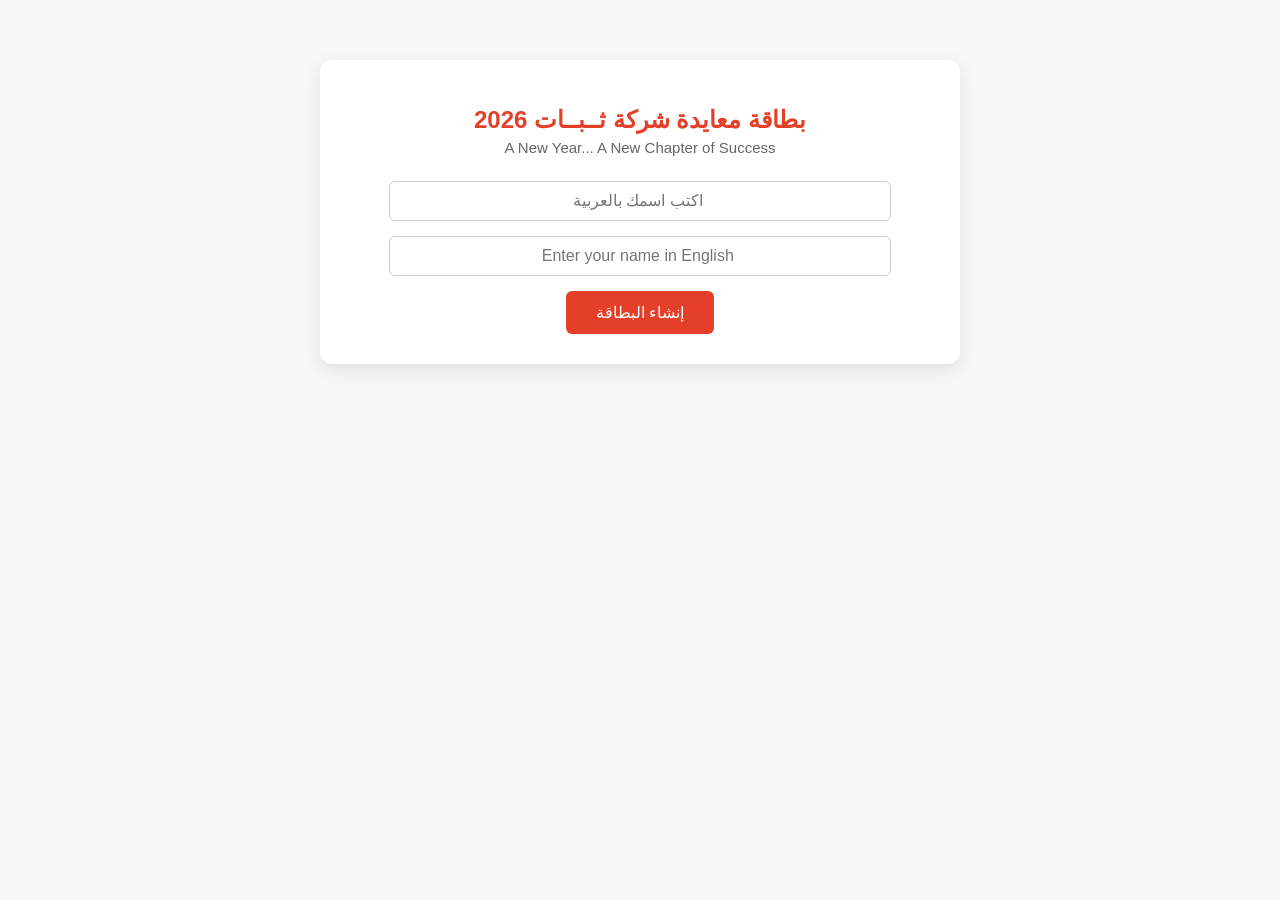
<file: index.html>
<!DOCTYPE html>
<html lang="ar" dir="rtl">
<head>
<meta charset="UTF-8">
<meta name="viewport" content="width=device-width, initial-scale=1.0">
<title> بطاقة معايدة - شركة ثبات </title>
<style>
    body {
        font-family: 'Tajawal', sans-serif;
        background: #f8f8f8;
        color: #333;
        margin: 0;
        padding: 0;
        text-align: center;
    }

    .container {
        max-width: 600px;
        margin: 60px auto;
        background: white;
        border-radius: 12px;
        box-shadow: 0 6px 20px rgba(0, 0, 0, 0.1);
        padding: 30px 20px;
    }

    h1 {
        color: #e43f28;
        font-size: 24px;
        margin-bottom: 5px;
    }

    p.subtitle {
        color: #666;
        font-size: 15px;
        margin-top: 0;
        margin-bottom: 25px;
    }

    input {
        width: 80%;
        padding: 10px;
        border: 1px solid #ccc;
        border-radius: 6px;
        margin-bottom: 15px;
        font-size: 16px;
        text-align: center;
    }

    button {
        background: #e43f28;
        color: white;
        border: none;
        padding: 12px 30px;
        border-radius: 6px;
        font-size: 16px;
        cursor: pointer;
        font-family: 'Tajawal', sans-serif;
        transition: 0.3s;
    }

    button:hover {
        background: #c82f1e;
    }

    .card {
        display: none;
        background: linear-gradient(145deg, #ffffff, #f3f3f3);
        border: 2px solid #e43f28;
        border-radius: 12px;
        padding: 25px;
        margin-top: 25px;
        animation: fadeIn 1s ease;
    }

    .card h2 {
        color: #e43f28;
        font-size: 22px;
    }

    .card p {
        font-size: 17px;
        color: #333;
        margin: 8px 0;
    }

    .footer {
        margin-top: 40px;
        color: #777;
        font-size: 13px;
    }

    .footer a {
        color: #e43f28;
        text-decoration: none;
    }

    @keyframes fadeIn {
        from { opacity: 0; transform: scale(0.9); }
        to { opacity: 1; transform: scale(1); }
    }
</style>
</head>
<body>

<div class="container">
    <h1>بطاقة معايدة شركة ثــبــات 2026</h1>
    <p class="subtitle">A New Year... A New Chapter of Success</p>
    
    <input type="text" id="nameAr" placeholder=" اكتب اسمك بالعربية">
    <br>
    <input type="text" id="nameEn" placeholder=" Enter your name in English">
    <br>
    <button onclick="generateCard()"> إنشاء البطاقة </button>

    <div class="card" id="card">
        <h2> عام جديد... فصل جديد من النجاح </h2>
        <p id="greetingAr"></p>
        <p id="greetingEn"></p>
        <p style="color:#e43f28;">نتمنى لكم عامًا مليئًا بالتطور والإنجاز </p>
        <p>– فريق <strong>ثــبــات</strong></p>
        <hr style="border:1px solid #e43f28; width:80%; margin:15px auto;">
        <a href="https://www.thabat.sa" target="_blank" style="color:#e43f28; text-decoration:none;">www.thabat.sa</a>
    </div>

    
<script>
function generateCard() {
    const nameAr = document.getElementById("nameAr").value.trim();
    const nameEn = document.getElementById("nameEn").value.trim();
    const card = document.getElementById("card");
    const greetingAr = document.getElementById("greetingAr");
    const greetingEn = document.getElementById("greetingEn");

    if (!nameAr || !nameEn) {
        alert(" يرجى إدخال الاسم بالعربية والإنجليزية أولًا.");
        return;
    }

    greetingAr.innerHTML = `فريق ثبات العزيز <strong>${nameAr}</strong>، كل عام وأنتم بخير 🎉`;
    greetingEn.innerHTML = `Dear <strong>${nameEn}</strong>, wishing you a successful and inspiring 2026 🚀`;

    card.style.display = "block";
    card.scrollIntoView({ behavior: "smooth" });
}
</script>

</body>
</html>
</file>
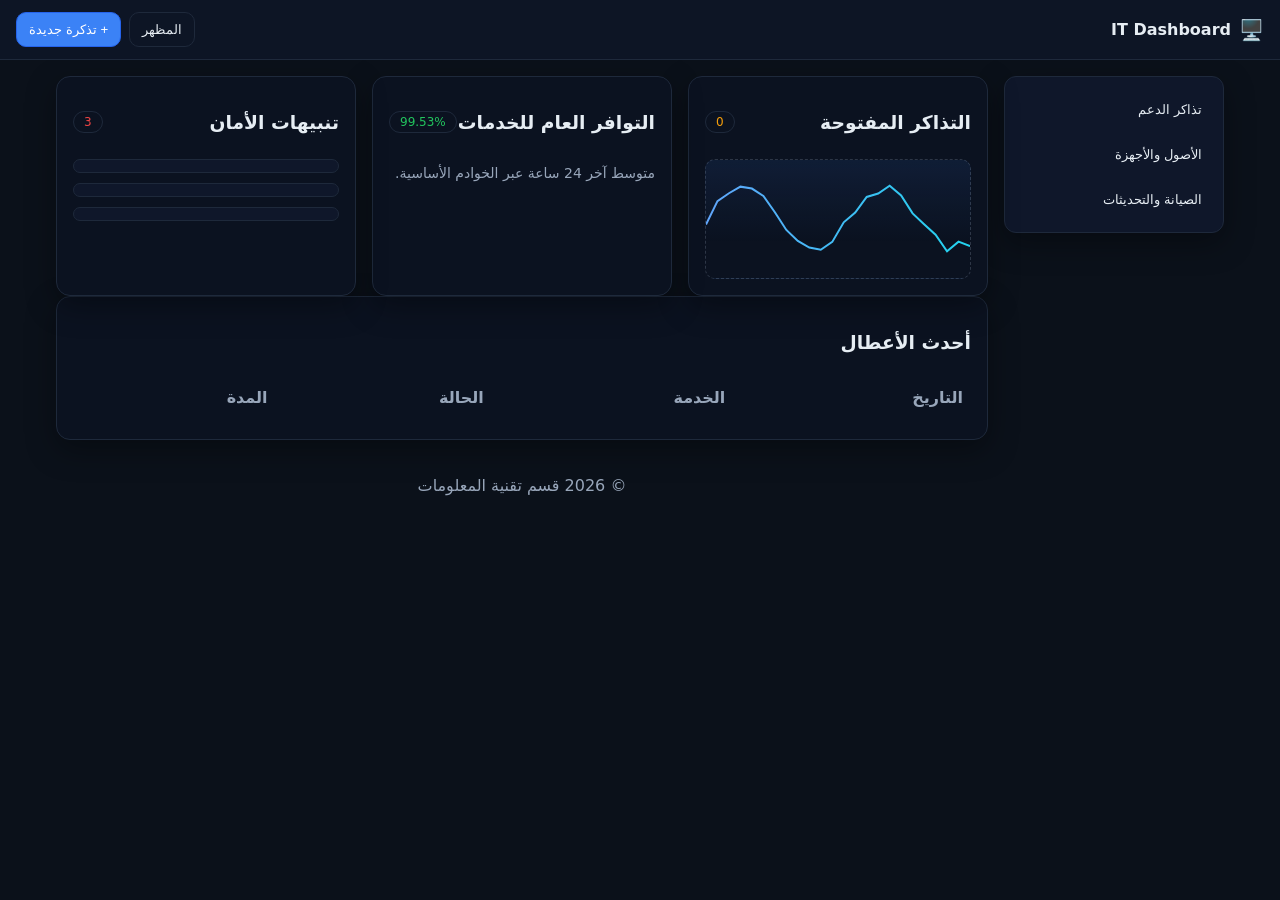
<file: aa.html>
<!DOCTYPE html>
<html lang="ar" dir="rtl">
<head>
  <meta charset="UTF-8" />
  <meta name="viewport" content="width=device-width, initial-scale=1" />
  <title>لوحة تقنية المعلومات</title>
  <link rel="stylesheet" href="aaa.css" />
</head>
<body>
  <header class="topbar">
    <div class="brand"><span class="logo">🖥️</span><b>IT Dashboard</b></div>
    <nav class="top-actions">
      <button id="themeToggle" class="btn ghost">المظهر</button>
      <button id="addTicketBtn" class="btn primary">+ تذكرة جديدة</button>
    </nav>
  </header>

  <main class="layout">
    <aside class="sidebar">
    
      <button class="nav-item" data-view="tickets">تذاكر الدعم</button>
      <button class="nav-item" data-view="assets">الأصول والأجهزة</button>
      <button class="nav-item" data-view="maintenance">الصيانة والتحديثات</button>
      
    </aside>

    <section class="content">
      <!-- نظرة عامة -->
      <div id="view-overview">
        <div class="cards">
          <div class="card">
            <div class="card-head">
              <h3>التذاكر المفتوحة</h3>
              <span id="openTickets" class="badge amber">—</span>
            </div>
            <div id="sparkTickets" class="chart"></div>
          </div>
          <div class="card">
            <div class="card-head">
              <h3>التوافر العام للخدمات</h3>
              <span id="uptime" class="badge green">—</span>
            </div>
            <p class="muted">متوسط آخر 24 ساعة عبر الخوادم الأساسية.</p>
          </div>
          <div class="card">
            <div class="card-head">
              <h3>تنبيهات الأمان</h3>
              <span id="secAlerts" class="badge red">—</span>
            </div>
            <ul id="miniAlerts" class="list slim"></ul>
          </div>
        </div>

        <div class="panel">
          <h3>أحدث الأعطال</h3>
          <table class="table" id="incidentsTable" aria-label="سجل الأعطال">
            <thead>
              <tr>
                <th>التاريخ</th><th>الخدمة</th><th>الحالة</th><th>المدة</th>
              </tr>
            </thead>
            <tbody></tbody>
          </table>
        </div>
      </div>

      <!-- تذاكر الدعم -->
      <div id="view-tickets" hidden>
        <div class="panel">
          <div class="row gap">
            <input id="ticketSearch" type="text" placeholder="ابحث برقم التذكرة أو العنوان" />
            <select id="ticketFilter">
              <option value="all">الكل</option>
              <option value="open">مفتوحة</option>
              <option value="inprogress">قيد المعالجة</option>
              <option value="closed">مغلقة</option>
            </select>
          </div>
          <table class="table" id="ticketsTable" aria-label="تذاكر الدعم">
            <thead>
              <tr>
                <th>#</th><th>العنوان</th><th>الأولوية</th><th>الحالة</th><th>القسم</th><th>تحديث</th>
              </tr>
            </thead>
            <tbody></tbody>
          </table>
        </div>
      </div>

      
      <!-- الأصول -->
      <div id="view-assets" hidden>
        <div class="panel">
          <div class="row gap">
            <input id="assetSearch" type="text" placeholder="ابحث باسم الجهاز أو IP" />
            <select id="assetType">
              <option value="all">الكل</option>
              <option value="server">خادم</option>
              <option value="pc">حاسوب</option>
              <option value="printer">طابعة</option>
              <option value="switch">محول</option>
            </select>
           
          </div>
          <table class="table" id="assetsTable">
            <thead>
              <tr>
                <th>الأصل</th><th>النوع</th><th>IP</th><th>الموقع</th><th>الحالة</th>
              </tr>
            </thead>
            <tbody></tbody>
          </table>
        </div>
      </div>

      <!-- الصيانة -->
      <div id="view-maintenance" hidden>
        <div class="panel">
          <h3>جدولة الصيانة والتحديثات</h3>
          <form id="maintForm" class="form">
            <div class="row">
              <input type="text" id="maintTitle" placeholder="عنوان المهمة" />
              <input type="datetime-local" id="maintWhen" />
            </div>
            <textarea id="maintNotes" rows="3" placeholder="تفاصيل العمل (الخوادم/الخدمة المستهدفة)"></textarea>
            <button class="btn primary" type="submit">إضافة</button>
          </form>
          <ul id="maintList" class="list"></ul>
        </div>
      </div>

      

  <footer class="footer">
    <span>© 2026 قسم تقنية المعلومات</span>
   
  </footer>

  <!-- نافذة إضافة تذكرة -->
  <dialog id="ticketDialog">
    <form id="ticketForm" method="dialog" class="form">
      <h3>تذكرة دعم جديدة</h3>
      <input id="tTitle" type="text" placeholder="عنوان المشكلة" required />
      <div class="row">
        <select id="tPriority" required>
          <option value="low">منخفض</option>
          <option value="med">متوسط</option>
          <option value="high">عالٍ</option>
        </select>
        <select id="tDept" required>
          <option value="IT">IT</option>
          <option value="HR">HR</option>
          <option value="Sales">المبيعات</option>
        </select>
      </div>
      <textarea id="tDesc" rows="3" placeholder="وصف مختصر"></textarea>
      <menu class="row right">
        <button value="cancel" class="btn">إلغاء</button>
        <button id="tSubmit" class="btn primary">حفظ</button>
      </menu>
    </form>
  </dialog>

  <script src="a.js"></script>
</body>
</html>
</file>
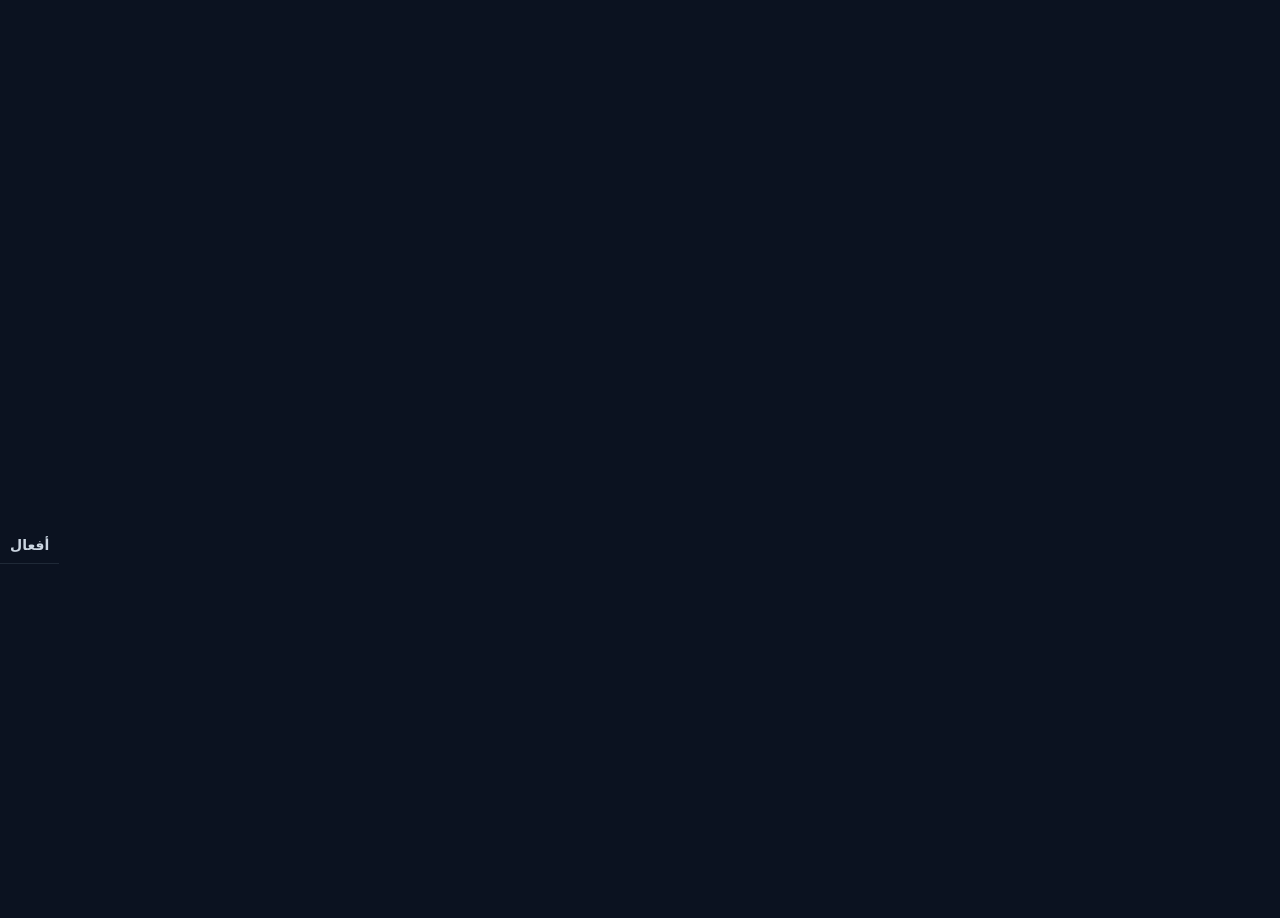
<file: index.html.html>
<!DOCTYPE html>
<html lang="ar" dir="rtl">
<head>
  <meta charset="UTF-8" />
  <meta name="viewport" content="width=device-width,initial-scale=1" />
  <title>لوحة الدعم الفني</title>
  <style>
    :root{
      --bg:#0b1220; --surface:#0f172a; --card:#111827; --txt:#e5e7eb; --muted:#94a3b8;
      --border:#1f2937; --primary:#3b82f6; --ok:#22c55e; --warn:#f59e0b; --crit:#ef4444;
    }
    *{box-sizing:border-box}
    body{margin:0;background:var(--bg);color:var(--txt);font-family:system-ui,-apple-system,Segoe UI,Roboto,Arial}
    .wrap{max-width:1260px;margin:auto;padding:16px}
    header{display:flex;gap:12px;align-items:center;justify-content:space-between;margin-bottom:12px}
    h1{margin:0;font-size:22px}
    .topbar{display:flex;gap:8px;align-items:center}
    input[type="search"]{width:220px;max-width:45vw}
    input,select,button,textarea{
      background:var(--surface);color:var(--txt);border:1px solid var(--border);
      border-radius:10px;padding:10px;font-size:14px;outline:none
    }
    button{background:var(--primary);border:none;cursor:pointer}
    button.ghost{background:transparent;border:1px solid var(--border)}
    button:disabled{opacity:.6;cursor:not-allowed}
    .grid{display:grid;gap:12px;grid-template-columns:repeat(auto-fit,minmax(220px,1fr))}
    .card{background:var(--card);border:1px solid var(--border);border-radius:12px;padding:14px}
    .kpi .v{font-size:30px;font-weight:800}
    .kpi small{color:var(--muted)}
    .charts{display:grid;gap:12px;grid-template-columns:repeat(auto-fit,minmax(320px,1fr))}
    canvas{width:100%;height:200px;background:var(--surface);border:1px solid var(--border);border-radius:10px}
    table{width:100%;border-collapse:collapse}
    th,td{padding:10px;border-bottom:1px solid var(--border);text-align:right;font-size:14px}
    th{color:#cbd5e1}
    .badge{padding:.15rem .55rem;border-radius:999px;font-size:.8rem;border:1px solid var(--border)}
    .prio-low{background:#0b2d19}.prio-medium{background:#172033}.prio-high{background:#3a241c}.prio-urgent{background:#3b1b1b}
    .status-new{color:#38bdf8}.status-open{color:#60a5fa}.status-pending{color:var(--warn)}
    .status-onhold{color:#a78bfa}.status-resolved{color:var(--ok)}.status-closed{color:#94a3b8}
    .sla-ok{color:var(--ok)} .sla-warn{color:var(--warn)} .sla-crit{color:var(--crit)}
    .filters{display:flex;gap:8px;flex-wrap:wrap;margin:8px 0}
    .row{display:flex;gap:12px;align-items:center;justify-content:space-between;flex-wrap:wrap}
    .footer{color:var(--muted);font-size:12px;margin-top:14px}
    /* حوار (Modal) بسيط */
    .modal{position:fixed;inset:0;background:#0008;display:none;align-items:center;justify-content:center;padding:16px}
    .modal.open{display:flex}
    .modal .box{background:var(--card);border:1px solid var(--border);border-radius:12px;padding:16px;max-width:680px;width:100%}
    .form-grid{display:grid;gap:10px;grid-template-columns:repeat(auto-fit,minmax(200px,1fr))}
    label{font-size:12px;color:#cbd5e1;display:block;margin-bottom:4px}
    .sr{position:absolute;left:-9999px}
  </style>
</head>
<body>
<div class="wrap">
  <header>
    <h1>لوحة الدعم الفني</h1>
    <div class="topbar">
      <input type="search" id="q" placeholder="ابحث بالموضوع أو المالك..." />
      <button id="addBtn">+ إضافة تذكرة</button>
      <button id="exportBtn" class="ghost">تصدير CSV</button>
    </div>
  </header>

  <!-- KPIs -->
  <div class="grid">
    <div class="card kpi"><div>تذاكر مفتوحة</div><div class="v" id="kpi-open">0</div><small>الآن</small></div>
    <div class="card kpi"><div>بانتظار الرد</div><div class="v" id="kpi-pending">0</div></div>
    <div class="card kpi"><div>متأخرة عن SLA</div><div class="v" id="kpi-overdue">0</div></div>
    <div class="card kpi"><div>متوسط الحل (س)</div><div class="v" id="kpi-avg">0</div></div>
  </div>

  <!-- Charts -->
  <div class="charts" style="margin-top:12px">
    <div class="card">
      <h3 style="margin:0 0 8px 0">التذاكر حسب الحالة</h3>
      <canvas id="chartStatus" aria-label="Chart status" role="img"></canvas>
    </div>
    <div class="card">
      <h3 style="margin:0 0 8px 0">التذاكر حسب الأولوية</h3>
      <canvas id="chartPriority" aria-label="Chart priority" role="img"></canvas>
    </div>
  </div>

  <!-- Table -->
  <div class="card" style="margin-top:12px">
    <div class="row">
      <h3 style="margin:0">قائمة التذاكر</h3>
      <div class="filters">
        <select id="f-status" title="الحالة">
          <option value="">كل الحالات</option>
          <option value="new">جديدة</option>
          <option value="open">مفتوحة</option>
          <option value="pending">بانتظار</option>
          <option value="onhold">معلّقة</option>
          <option value="resolved">محلولة</option>
          <option value="closed">مغلقة</option>
        </select>
        <select id="f-priority" title="الأولوية">
          <option value="">كل الأولويات</option>
          <option value="low">منخفضة</option>
          <option value="medium">متوسطة</option>
          <option value="high">عالية</option>
          <option value="urgent">عاجلة</option>
        </select>
        <select id="f-agent" title="الوكيل">
          <option value="">كل الوكلاء</option>
        </select>
      </div>
    </div>

    <table id="tbl">
      <thead>
        <tr>
          <th>#</th><th>الموضوع</th><th>الأولوية</th><th>الحالة</th><th>الوكيل</th><th>الإنشاء</th><th>SLA</th><th class="sr">أفعال</th>
        </tr>
      </thead>
      <tbody></tbody>
    </table>
  </div>

  <div class="footer">ملاحظة: غيّر الألوان والبيانات في أقسام CSS/JavaScript حسب حاجتك. لا يعتمد هذا الملف على أي مكتبات خارجية.</div>
</div>

<!-- Modal: إضافة/تعديل تذكرة -->
<div class="modal" id="ticketModal" aria-hidden="true" aria-labelledby="mTitle" role="dialog">
  <div class="box">
    <div class="row" style="margin-bottom:8px">
      <h3 id="mTitle" style="margin:0">تذكرة جديدة</h3>
      <div style="display:flex;gap:8px">
        <button class="ghost" id="closeModal">إغلاق</button>
        <button id="saveTicket">حفظ</button>
      </div>
    </div>
    <div class="form-grid">
      <div>
        <label>الموضوع</label>
        <input id="f-subject" placeholder="مثال: انقطاع الشبكة في الدور 3" />
      </div>
      <div>
        <label>الأولوية</label>
        <select id="f-prio">
          <option value="low">Low</option><option value="medium" selected>Medium</option>
          <option value="high">High</option><option value="urgent">Urgent</option>
        </select>
      </div>
      <div>
        <label>الحالة</label>
        <select id="f-stat">
          <option value="new">New</option><option value="open" selected>Open</option>
          <option value="pending">Pending</option><option value="onhold">On Hold</option>
          <option value="resolved">Resolved</option><option value="closed">Closed</option>
        </select>
      </div>
      <div>
        <label>الوكيل</label>
        <input id="f-agent2" placeholder="اسم الوكيل" />
      </div>
      <div>
        <label>SLA (ساعات حتى الاستحقاق)</label>
        <input id="f-sla" type="number" min="1" step="1" value="8" />
      </div>
      <div style="grid-column:1/-1">
        <label>الوصف</label>
        <textarea id="f-desc" rows="3" placeholder="تفاصيل المشكلة أو الطلب"></textarea>
      </div>
    </div>
  </div>
</div>

<script>
  // بيانات تجريبية قابلة للتعديل
  let tickets = [
    {id:101, subject:"تعطّل الطابعة", priority:"medium", status:"open", assignee:"Ali", created:"2026-03-25T08:10:00Z", due:"2026-04-02T10:00:00Z", resolved:null, desc:"Printer offline"},
    {id:102, subject:"VPN لا يعمل", priority:"high", status:"pending", assignee:"Nora", created:"2026-03-29T11:30:00Z", due:"2026-03-31T15:00:00Z", resolved:null, desc:"Client auth fails"},
    {id:103, subject:"طلب حساب بريد", priority:"low", status:"resolved", assignee:"Sara", created:"2026-03-20T09:00:00Z", due:"2026-03-23T09:00:00Z", resolved:"2026-03-21T13:00:00Z", desc:"New mailbox"},
    {id:104, subject:"انقطاع شبكة بالدور 3", priority:"urgent", status:"open", assignee:"Khalid", created:"2026-03-30T06:50:00Z", due:"2026-03-30T10:00:00Z", resolved:null, desc:"Switch down"},
    {id:105, subject:"مشكلة تسجيل دخول", priority:"medium", status:"closed", assignee:"Ali", created:"2026-03-15T12:00:00Z", due:"2026-03-16T12:00:00Z", resolved:"2026-03-15T15:10:00Z", desc:"Password reset"},
  ];

  // عناصر
  const q = document.getElementById('q');
  const fStatus = document.getElementById('f-status');
  const fPriority = document.getElementById('f-priority');
  const fAgent = document.getElementById('f-agent');
  const tbody = document.querySelector('#tbl tbody');
  const addBtn = document.getElementById('addBtn');
  const exportBtn = document.getElementById('exportBtn');

  // عناصر المودال
  const modal = document.getElementById('ticketModal');
  const closeModal = document.getElementById('closeModal');
  const saveTicket = document.getElementById('saveTicket');
  const fSubject = document.getElementById('f-subject');
  const fPrio = document.getElementById('f-prio');
  const fStat = document.getElementById('f-stat');
  const fAgent2 = document.getElementById('f-agent2');
  const fSla = document.getElementById('f-sla');
  const fDesc = document.getElementById('f-desc');
  const mTitle = document.getElementById('mTitle');
  let editId = null;

  // أدوات وقت
  const fmt = d => new Date(d).toLocaleString('ar-EG');
  const hoursBetween = (a,b) => Math.round((new Date(b)-new Date(a))/36e5*100)/100;

  // قوائم الوكلاء
  function refreshAgents() {
    const agents = [...new Set(tickets.map(t=>t.assignee).filter(Boolean))].sort();
    fAgent.innerHTML = '<option value="">كل الوكلاء</option>' + agents.map(a=>`<option>${a}</option>`).join('');
  }

  // أصناف
  const prioClass = p => ({low:'prio-low',medium:'prio-medium',high:'prio-high',urgent:'prio-urgent'})[p] || 'prio-medium';
  const statusClass = s => ({new:'status-new',open:'status-open',pending:'status-pending',onhold:'status-onhold',resolved:'status-resolved',closed:'status-closed'})[s] || '';

  // KPIs
  function updateKPIs(view){
    const now = new Date();
    const open = view.filter(t => !['resolved','closed'].includes(t.status));
    const pending = view.filter(t => t.status==='pending');
    const overdue = open.filter(t => t.due && new Date(t.due) < now);
    const solved = view.filter(t => t.resolved);
    const avg = solved.length ? (solved.reduce((s,t)=> s + hoursBetween(t.created, t.resolved), 0) / solved.length) : 0;

    document.getElementById('kpi-open').textContent = open.length;
    document.getElementById('kpi-pending').textContent = pending.length;
    document.getElementById('kpi-overdue').textContent = overdue.length;
    document.getElementById('kpi-avg').textContent = Math.round(avg*100)/100;
  }

  // جداول
  function renderTable(view){
    const now = new Date();
    tbody.innerHTML = view.map(t=>{
      let slaHtml = '<span class="sla-warn">—</span>';
      if(t.due){
        const d = new Date(t.due);
        if(d < now) slaHtml = `<span class="sla-crit">متأخرة بـ ${Math.ceil((now-d)/36e5)} س</span>`;
        else slaHtml = `<span class="sla-ok">متبقي ${Math.ceil((d-now)/36e5)} س</span>`;
      }
      return `<tr>
        <td>${t.id}</td>
        <td title="${(t.desc||'').replace(/"/g,'&quot;')}">${t.subject}</td>
        <td><span class="badge ${prioClass(t.priority)}">${t.priority}</span></td>
        <td class="${statusClass(t.status)}">${t.status}</td>
        <td>${t.assignee || '—'}</td>
        <td>${fmt(t.created)}</td>
        <td>${slaHtml}</td>
        <td>
          <button class="ghost" onclick="openEdit(${t.id})">تعديل</button>
          <button class="ghost" onclick="removeTicket(${t.id})">حذف</button>
        </td>
      </tr>`;
    }).join('');
  }

  // فلاتر
  function applyFilters(){
    const s = fStatus.value, p = fPriority.value, a = fAgent.value;
    const query = q.value.trim().toLowerCase();
    const view = tickets.filter(t=>{
      const okS = !s || t.status===s;
      const okP = !p || t.priority===p;
      const okA = !a || t.assignee===a;
      const text = (t.subject + ' ' + (t.assignee||'') + ' ' + (t.desc||'')).toLowerCase();
      const okQ = !query || text.includes(query);
      return okS && okP && okA && okQ;
    });
    renderTable(view);
    updateKPIs(view);
    updateCharts(view);
  }

  // رسومات Canvas بسيطة
  function drawBar(canvasId, labels, values, colors){
    const c = document.getElementById(canvasId), ctx = c.getContext('2d');
    const W = c.width = c.clientWidth, H = c.height = c.clientHeight;
    ctx.clearRect(0,0,W,H);
    const max = Math.max(1, ...values);
    const pad = 28, slot = (W - pad*2)/values.length, barW = slot*0.6;
    values.forEach((v,i)=>{
      const h = (H - pad*2) * (v/max);
      const x = pad + i*slot + (slot-barW)/2;
      ctx.fillStyle = colors[i] || '#3b82f6';
      ctx.fillRect(x, H - pad - h, barW, h);
      ctx.fillStyle = '#cbd5e1'; ctx.textAlign='center';
      ctx.fillText(labels[i], x+barW/2, H-8);
      ctx.fillText(String(v), x+barW/2, H - pad - h - 6);
    });
  }

  function drawDoughnut(canvasId, labels, values, colors){
    const c = document.getElementById(canvasId), ctx = c.getContext('2d');
    const W = c.width = c.clientWidth, H = c.height = c.clientHeight;
    ctx.clearRect(0,0,W,H);
    const total = values.reduce((a,b)=>a+b,0) || 1;
    let start = -Math.PI/2;
    const cx=W/2, cy=H/2, r=Math.min(W,H)/2 - 18, ir=r*0.55;
    values.forEach((v,i)=>{
      const ang = (v/total) * Math.PI*2;
      ctx.beginPath(); ctx.moveTo(cx,cy);
      ctx.arc(cx,cy,r,start,start+ang); ctx.closePath();
      ctx.fillStyle = colors[i] || '#3b82f6'; ctx.fill();
      start += ang;
    });
    ctx.globalCompositeOperation='destination-out';
    ctx.beginPath(); ctx.arc(cx,cy,ir,0,Math.PI*2); ctx.fill();
    ctx.globalCompositeOperation='source-over';
    ctx.fillStyle = '#cbd5e1'; ctx.textAlign='center';
    ctx.fillText(total + ' تذكرة', cx, cy+4);
  }

  function updateCharts(view){
    const statuses = ['new','open','pending','onhold','resolved','closed'];
    const byStatus = statuses.map(s=>({label:s, value:view.filter(t=>t.status===s).length})).filter(x=>x.value>0);
    const prios = ['low','medium','high','urgent'];
    const byPrio = prios.map(p=>({label:p, value:view.filter(t=>t.priority===p).length})).filter(x=>x.value>0);

    drawDoughnut('chartStatus', byStatus.map(x=>x.label), byStatus.map(x=>x.value),
      ['#38bdf8','#3b82f6','#f59e0b','#a78bfa','#22c55e','#94a3b8']);
    drawBar('chartPriority', byPrio.map(x=>x.label), byPrio.map(x=>x.value),
      ['#22c55e','#3b82f6','#f59e0b','#ef4444']);
  }

  // إضافة/تعديل/حذف
  function openAdd(){
    editId = null;
    mTitle.textContent = 'تذكرة جديدة';
    fSubject.value = ''; fPrio.value='medium'; fStat.value='open';
    fAgent2.value=''; fSla.value=8; fDesc.value='';
    modal.classList.add('open'); modal.setAttribute('aria-hidden','false');
  }
  function openEdit(id){
    const t = tickets.find(x=>x.id===id); if(!t) return;
    editId = id;
    mTitle.textContent = `تعديل تذكرة #${id}`;
    fSubject.value=t.subject; fPrio.value=t.priority; fStat.value=t.status;
    fAgent2.value=t.assignee||''; fSla.value= t.due ? Math.max(1, Math.ceil((new Date(t.due)-new Date(t.created))/36e5)) : 8;
    fDesc.value=t.desc||'';
    modal.classList.add('open'); modal.setAttribute('aria-hidden','false');
  }
  function closeM(){ modal.classList.remove('open'); modal.setAttribute('aria-hidden','true'); }

  function save(){
    const subject = fSubject.value.trim(); if(!subject) return alertLike('الرجاء إدخال موضوع');
    const pr = fPrio.value, st=fStat.value, ag=fAgent2.value.trim();
    const hrs = Math.max(1, parseInt(fSla.value||'8',10));
    if(editId==null){
      const id = tickets.length ? Math.max(...tickets.map(t=>t.id))+1 : 1;
      const now = new Date().toISOString();
      tickets.unshift({id, subject, priority:pr, status:st, assignee:ag||null, created:now,
                       due:new Date(Date.now()+hrs*36e5).toISOString(), resolved:null, desc:fDesc.value.trim()});
    }else{
      const t = tickets.find(x=>x.id===editId);
      t.subject=subject; t.priority=pr; t.status=st; t.assignee=ag||null; t.desc=fDesc.value.trim();
      t.due = new Date(new Date(t.created).getTime()+hrs*36e5).toISOString();
      if(st==='resolved' && !t.resolved) t.resolved = new Date().toISOString();
      if(['closed','resolved'].includes(st) && !t.resolved) t.resolved = new Date().toISOString();
    }
    refreshAgents(); applyFilters(); closeM();
  }
  function removeTicket(id){
    tickets = tickets.filter(t=>t.id!==id);
    refreshAgents(); applyFilters();
  }
  // تنبيه بديل بسيط
  function alertLike(msg){
    const d = document.createElement('div');
    d.textContent=msg; d.style.position='fixed'; d.style.bottom='16px'; d.style.left='50%';
    d.style.transform='translateX(-50%)'; d.style.background='#111827'; d.style.border='1px solid #374151';
    d.style.color='#fff'; d.style.padding='10px 14px'; d.style.borderRadius='10px'; d.style.zIndex='9999';
    document.body.appendChild(d); setTimeout(()=>d.remove(), 2000);
  }

  // تصدير CSV
  function exportCSV(){
    const heads = ['id','subject','priority','status','assignee','created','due','resolved'];
    const rows = [heads.join(',')].concat(tickets.map(t=>heads.map(h=>`"${(t[h]??'').toString().replace(/"/g,'""')}"`).join(',')));
    const blob = new Blob([rows.join('\n')], {type:'text/csv;charset=utf-8;'});
    const a = document.createElement('a'); a.href = URL.createObjectURL(blob); a.download = 'tickets.csv'; a.click();
    URL.revokeObjectURL(a.href);
  }

  // ربط الأحداث
  q.addEventListener('input', applyFilters);
  [fStatus,fPriority,fAgent].forEach(el=>el.addEventListener('input', applyFilters));
  addBtn.addEventListener('click', openAdd);
  exportBtn.addEventListener('click', exportCSV);
  closeModal.addEventListener('click', closeM);
  saveTicket.addEventListener('click', save);
  modal.addEventListener('click', e=>{ if(e.target===modal) closeM(); });
  window.addEventListener('keydown', e=>{ if(e.key==='Escape') closeM(); });

  // بدء
  refreshAgents();
  applyFilters();
  window.addEventListener('resize', ()=>updateCharts(tickets));
</script>
</body>
</html>
</file>
<file: aaa.css>
:root{
  --bg:#0b111a; --surface:#0f172a; --card:#0b1220;
  --text:#e6edf3; --muted:#98a6ba;
  --primary:#3b82f6; --primary-600:#2563eb;
  --green:#22c55e; --amber:#f59e0b; --red:#ef4444;
  --border:#1e293b; --shadow:0 10px 30px rgba(0,0,0,.35);
}
:root.light{
  --bg:#f7fafc; --surface:#ffffff; --card:#ffffff;
  --text:#0f172a; --muted:#475569;
  --primary:#2563eb; --primary-600:#1d4ed8;
  --green:#16a34a; --amber:#d97706; --red:#dc2626;
  --border:#e2e8f0; --shadow:0 10px 30px rgba(2,6,23,.12);
}
*{box-sizing:border-box}
html,body{height:100%}
body{margin:0;background:var(--bg);color:var(--text);font-family:ui-sans-serif,system-ui,Segoe UI,Roboto,"Noto Kufi Arabic",Arial}

.topbar{position:sticky;top:0;z-index:30;display:flex;align-items:center;justify-content:space-between;padding:12px 16px;background:rgba(15,23,42,.75);backdrop-filter:blur(8px);border-bottom:1px solid var(--border)}
.brand{display:flex;gap:8px;align-items:center;font-weight:700}
.logo{font-size:20px}
.top-actions{display:flex;gap:8px;align-items:center}
.btn{border:1px solid var(--border);background:var(--surface);color:var(--text);padding:9px 12px;border-radius:10px;cursor:pointer;transition:.2s}
.btn:hover{transform:translateY(-1px)}
.btn.primary{background:var(--primary);border-color:var(--primary-600);color:#fff}
.btn.ghost{background:transparent}

.layout{max-width:1200px;margin:0 auto;padding:16px;display:grid;grid-template-columns:220px 1fr;gap:16px}
.sidebar{background:var(--surface);border:1px solid var(--border);border-radius:12px;padding:10px;height:fit-content;box-shadow:var(--shadow)}
.nav-item{width:100%;text-align:right;background:transparent;color:var(--text);border:1px solid transparent;border-radius:10px;padding:10px;margin:4px 0;cursor:pointer}
.nav-item:hover{background:rgba(59,130,246,.12)}
.nav-item.active{background:rgba(59,130,246,.18);border-color:rgba(59,130,246,.35)}

.content{display:grid;gap:16px}
.cards{display:grid;grid-template-columns:repeat(3,1fr);gap:16px}
.cards.two{grid-template-columns:1fr 1fr}
.card{background:var(--card);border:1px solid var(--border);border-radius:14px;padding:16px;box-shadow:var(--shadow)}
.card-head{display:flex;align-items:center;justify-content:space-between;margin-bottom:8px}
.badge{border:1px solid var(--border);padding:3px 10px;border-radius:999px;font-size:12px}
.badge.green{color:var(--green)} .badge.amber{color:var(--amber)} .badge.red{color:var(--red)}
.muted{color:var(--muted);font-size:14px}

.panel{background:var(--card);border:1px solid var(--border);border-radius:14px;padding:16px;box-shadow:var(--shadow)}
.row{display:flex;gap:10px;align-items:center}
.row.gap{margin-bottom:10px}
.row.right{justify-content:flex-end}
.flex1{flex:1}

.form{display:grid;gap:10px}
input, select, textarea{width:100%;background:var(--surface);color:var(--text);border:1px solid var(--border);border-radius:10px;padding:10px 12px;outline:none}
input:focus, select:focus, textarea:focus{border-color:var(--primary);box-shadow:0 0 0 3px rgba(59,130,246,.2)}

.table{width:100%;border-collapse:separate;border-spacing:0 8px}
.table th{text-align:right;color:var(--muted);font-weight:600;padding:8px}
.table td{background:var(--surface);border:1px solid var(--border);padding:10px;border-radius:8px}

.list{list-style:none;margin:0;padding:0;display:grid;gap:10px}
.list.slim li{padding:6px 8px}
.list li{background:var(--surface);border:1px solid var(--border);padding:10px;border-radius:10px;display:flex;justify-content:space-between;align-items:center}

.chart{height:120px;border:1px dashed rgba(148,163,184,.25);border-radius:10px;position:relative;overflow:hidden;background:linear-gradient(180deg,rgba(59,130,246,.1),transparent 70%)}

.footer{max-width:1200px;margin:20px auto 40px;padding:0 16px;color:var(--muted);display:flex;justify-content:space-between;flex-wrap:wrap;gap:10px}

/* responsive */
@media (max-width:1000px){
  .layout{grid-template-columns:1fr}
  .cards{grid-template-columns:1fr 1fr}
  .cards.two{grid-template-columns:1fr}
}
@media (max-width:680px){
  .cards{grid-template-columns:1fr}
}
</file>
